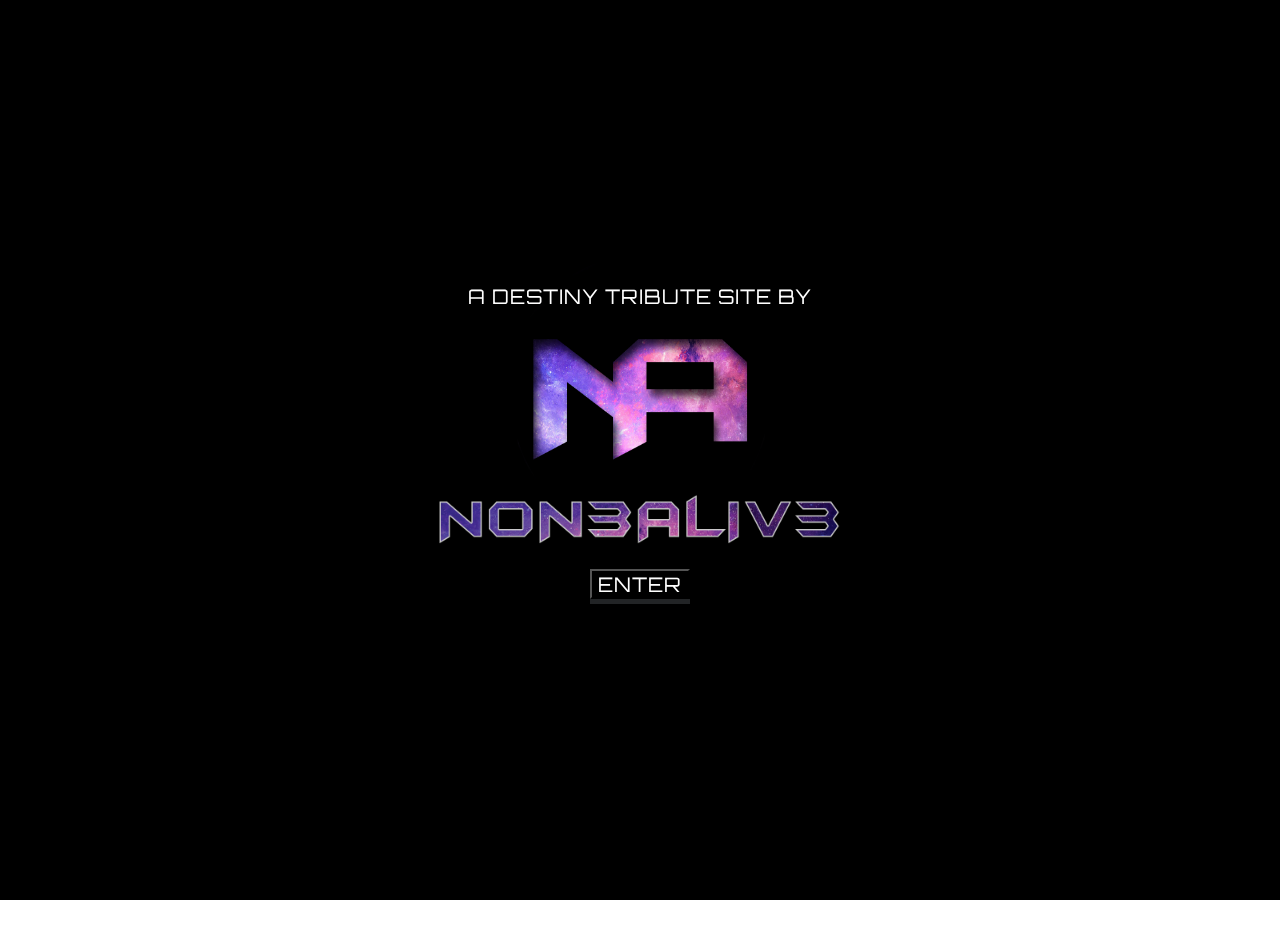
<file: main.html>
<!doctype html>
<html lang="en">
<head>
    <meta charset="UTF-8">
    <title>Welcome</title>
    <link rel="stylesheet" href="css/main.css" type="text/css">
</head>
<body>
    <div class="body-container">
        <div class="background"></div>
        <div class="row">
            <div class="tribute">
                <p> A DESTINY TRIBUTE SITE BY</p>
            </div>
        </div>
        <div class="row-one">
            <img src="img/logo-plain.png" alt="logo" class="non3-logo"> 
        </div>
        <div class="row-two">
            <img src="img/non3-text.png" alt="non3aliv3 text" class="non3-text">
        </div>
        <div class="row-three">
            <div>
                <button class="button" onclick="window.location.href='index.html'">ENTER</button>
            </div>
        </div>
    </div>
    
</body>
</html>
</file>
<file: css/main.css>
@import url('https://fonts.googleapis.com/css?family=Shadows+Into+Light|VT323|Bangers|Permanent+Marker|Frijole|Orbitron');
@font-face{
    font-family:ethnocentric;
    src: url('../fonts/ethnocentric.ttf');
    
}
body{
    height:933px;
    width:100%;
    padding:0px;
    margin:0px;
}
.body-container{
    height:933px;
    width:100%;
    display:flex;
    justify-content:center;
    align-items:center;
    flex-direction:column;
    position:relative;
    left:0px;
    top:0px;
    margin:0px;
    padding:0px;
}
.background{
    background-color:#000000;
    background-size:cover;
    position:fixed;
    left:0;
    top:0;
    min-width:100%;
    min-height:100%;
    z-index:-100;
}
.row{
   width:100%; 
   height:165px;
   position:relative;
   left:0px;
   top:0px;
   display:flex;
   justify-content:center;
   margin-bottom:-280px;  
}
.tribute{
    font-size:20px;
    font-family: 'Orbitron', sans-serif;
    letter-spacing:1px;
    color:white;
    text-align:center;
}
.row-one{
   width:100%; 
   height:500px;
   position:relative;
   left:0px;
   top:0px;
   display:flex;
   justify-content:center;
   margin-bottom:-280px;
}
.non3-logo{
    height:500px;
    width:750px;
}
.row-two{
    width:100%; 
    height:300px;
    position:relative;
    left:0px;
    top:0px;
    display:flex;
    justify-content:center;
}
.non3-text{
    height:100%;
    width:40%;
}
.row-three{
    width:100%; 
    height:100px;
    position:relative;
    margin-left:0px;
    margin-top:-100px;
    display:flex;
    justify-content:center;
}
.button{
    height:30px;
    width:100px;
    font-size:20px;
    font-family: 'Orbitron', sans-serif;
    letter-spacing:1px;
    color:white;
    background-color:black;
    box-shadow: 0px 5px 0px #222426;
    margin-top:0px;
}
.button:active {
  box-shadow: 0 3px 0 #222426;
  background-color:#222426;
  color:#ededed;
  
}
</file>
